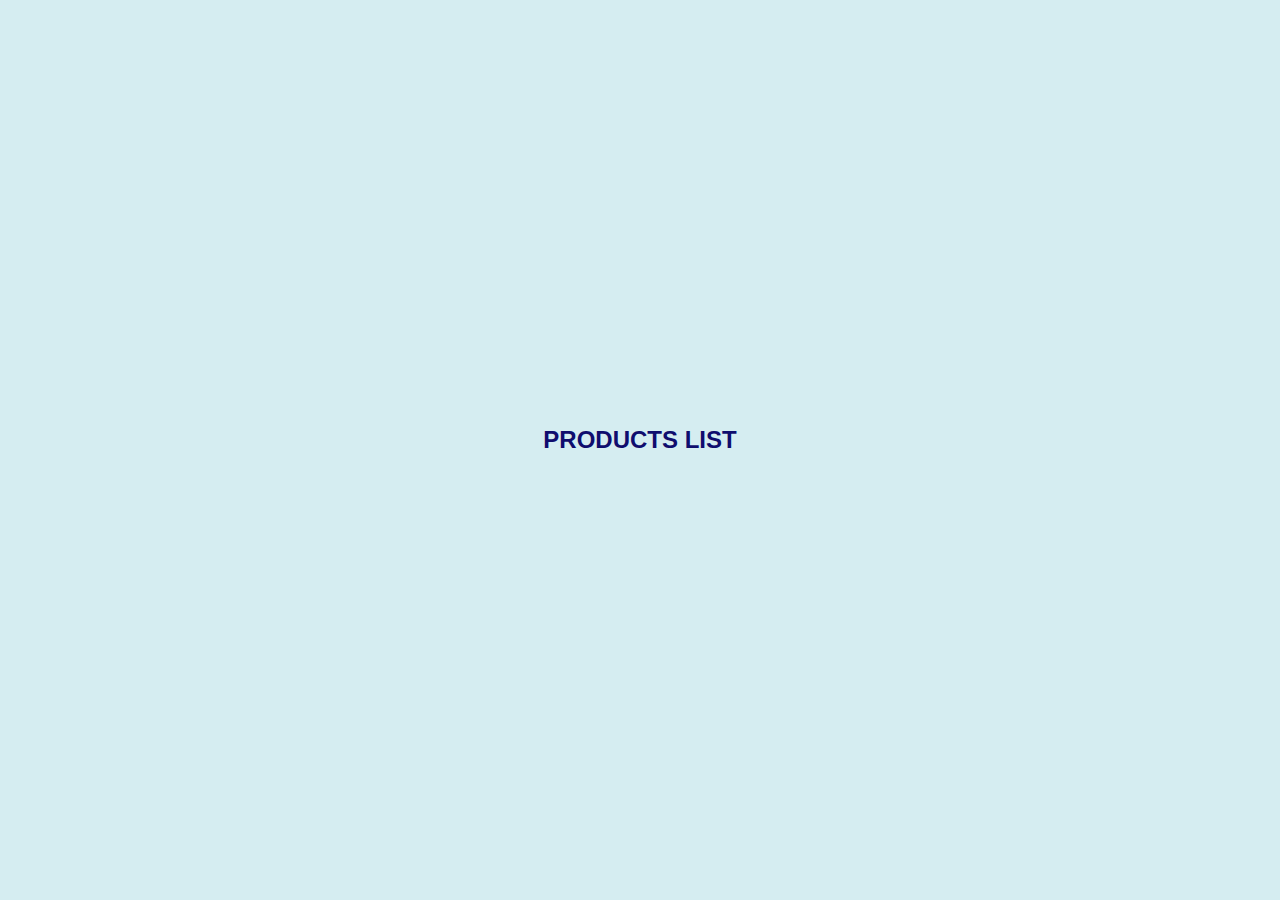
<file: Server/index.html>
<!DOCTYPE html>
<html lang="en">
<head>
  <meta charset="UTF-8">
  <meta name="viewport" content="width=device-width, initial-scale=1.0">
  <title>Products Page</title>
  <link rel="stylesheet" href="styles.css">
</head>
<body>
  <h1> PRODUCTS LIST</h1>
  <div id="product-list"></div>

  <script src="app.js"></script>
</body>
</html>
</file>
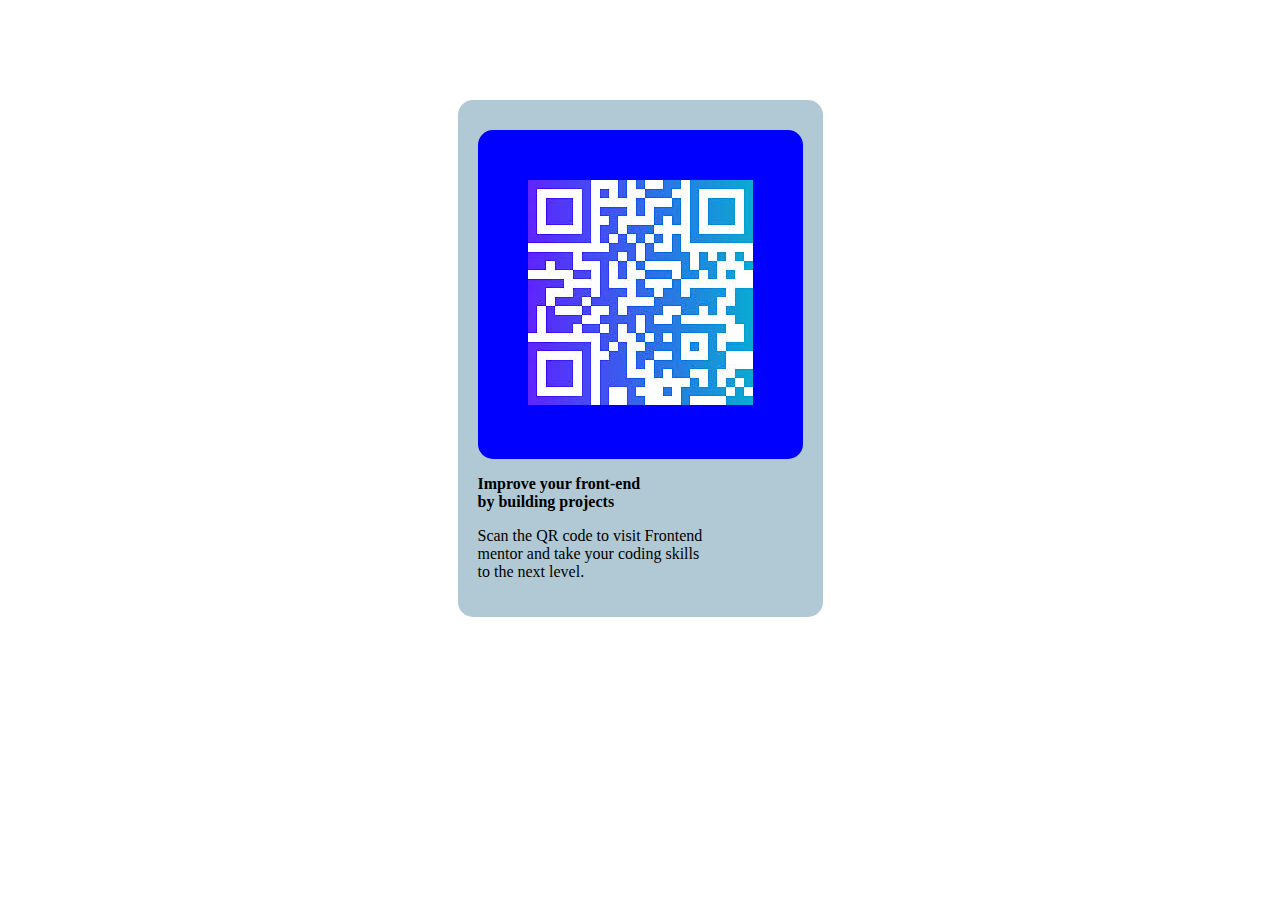
<file: QA AE ASSIGNMENTS/1.html>
<!DOCTYPE html>
<html lang="en">
<head>
    <meta charset="UTF-8">
    <meta name="viewport" content="width=device-width, initial-scale=1.0">
    <title>QR CODE SCANNER</title>
    <link rel="stylesheet" href="main.css">
</head>
<body>
    <main>
        <div class="fieldset">
    <div class="card">
        <img src="QRcode.jpg" alt="QRcode">
    </div>
        <div class="container">
        <p><b>Improve your front-end <br> by building projects</br></b></p>
        <p>Scan the QR code to visit Frontend<br> mentor and take your coding skills </br>to the next level.<br></p>
    </div>
    </div>
    </main>
   
</body>
</html>
</file>
<file: Server/styles.css>
* {
    margin: 0;
    padding: 0;
    box-sizing: border-box;
  }
  
 
  body {
    font-family: 'Arial', sans-serif;
    background-color: #d5edf1;
    display: flex;
    justify-content: center;
    align-items: center;
    height: 100vh;
    margin: 0;
  }
  
  .container {
    background-color: white;
    padding: 20px;
    border-radius: 8px;
    box-shadow: 0 4px 8px rgba(0, 0, 0, 0.1);
    width: 100%;
    max-width: 600px;
    text-align: center;
  }
  
 
  h1 {
    font-size: 24px;
    color: #0f0d6e;
    margin-bottom: 20px;
  }
  
  
  #product-list {
    list-style-type: none;
    padding: 0;
  }
  
  #product-list li {
    background-color: #bdf1b8;
    padding: 15px;
    margin: 10px 0;
    border-radius: 8px;
    box-shadow: 0 2px 4px rgba(0, 0, 0, 0.1);
    font-size: 18px;
    color: #333;
    display: flex;
    justify-content: space-between;
    align-items: center;
    transition: background-color 0.3s ease;
  }
  
  
  #product-list li:hover {
    background-color: #f0f0f0;
  }
  
  
  #product-list li span {
    font-weight: bold;
    color: #007BFF;
  }
  
  #product-list li .price {
    font-weight: bold;
    color: #333;
    font-size: 16px;
    padding: 5px 10px;
    border-radius: 5px;
    background-color: #e0e0e0;
  }
</file>
<file: QA AE ASSIGNMENTS/main.css>
body{
    display: flex;
    justify-content: center;
    align-items: center;
    margin:0%;

}
.card{
    background-color: rgb(0, 0, 255);
    padding:50px;
    border-radius: 15px;
    margin-top: 10px;
}

.fieldset{
    margin-top: 100px;
    background-color: rgb(177, 201, 212);
    padding:20px;
    border-radius: 15px;
    box-shadow: rgb(48, 48, 61);


    
   
}
p{
    color:black
}
</file>
